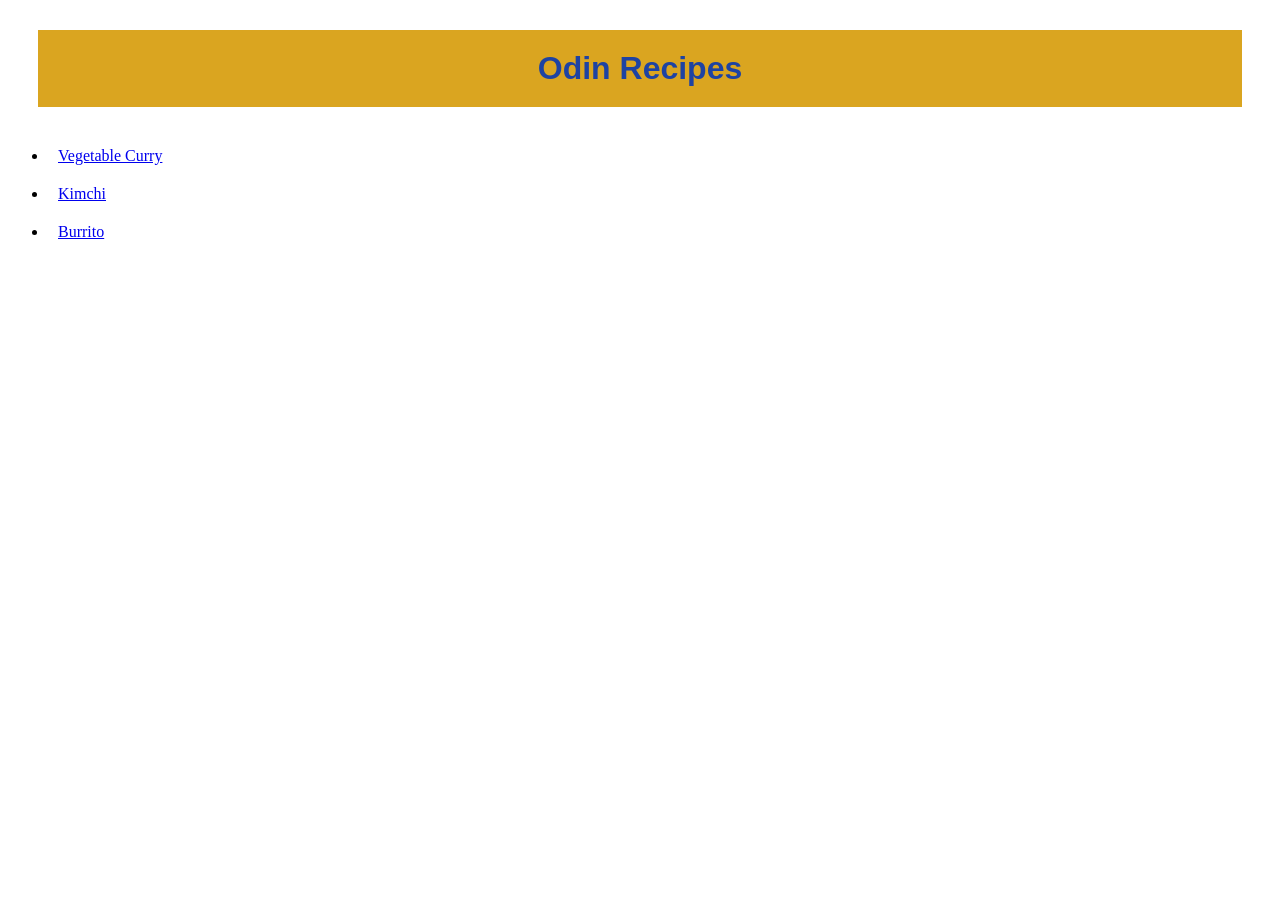
<file: index.html>
<!DOCTYPE html>
<html lang="en">
<head>
    <meta charset="UTF-8">
    <meta name="viewport" content="width=device-width, initial-scale=1.0">
    <title>Odin Recipes</title>
    <link rel="stylesheet" href="styles.css">
</head>
<body>
  <h1>Odin Recipes</h1>
    <ul>  
      <li class="list one"><a href="recipes/veg-curry.html">Vegetable Curry</a></li>
      <li class="list two"><a href="recipes/kimchi.html">Kimchi</a></li>
      <li class="list three"><a href="recipes/burrito.html">Burrito</a></li>
    </ul>  
</body>
</html>
</file>
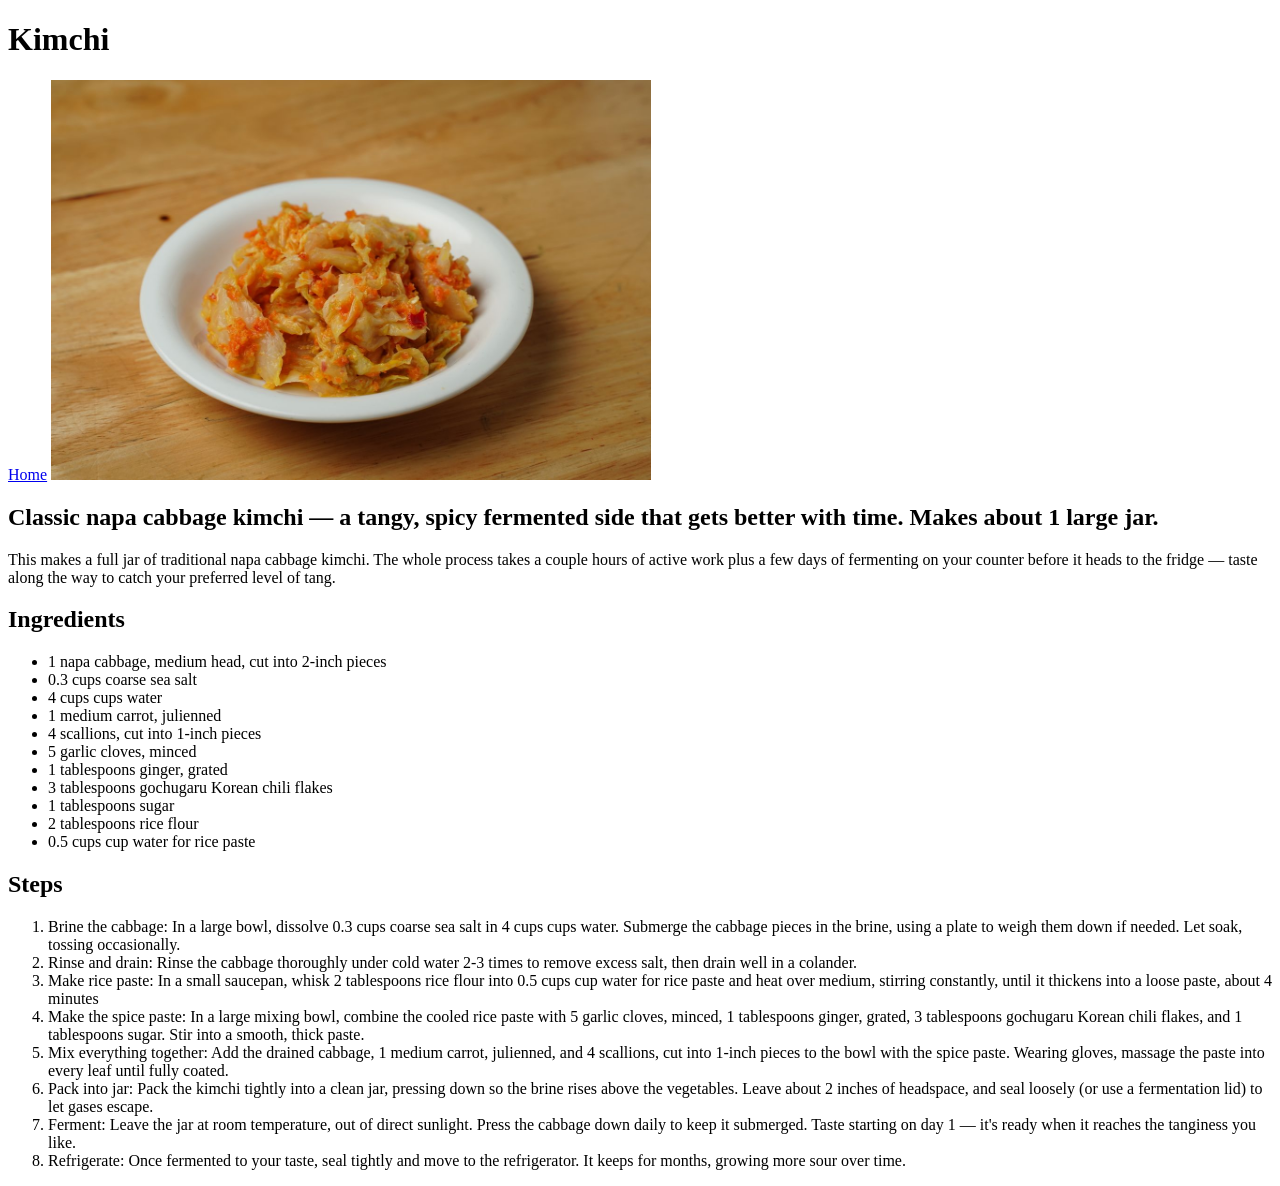
<file: recipes/kimchi.html>
<!DOCTYPE html>
<html lang="en">
<head>
    <meta charset="UTF-8">
    <meta name="viewport" content="width=device-width, initial-scale=1.0">
    <title>Kimchi Recipe</title>
</head>
<body>
  <h1>Kimchi</h1> 
    <a href="../index.html">Home</a>
    <img src="kimchi.png" alt="Savory Korean kimchi
     served in a classic white ceramic bowl on a wooden table." width="600">
  <h2>Classic napa cabbage kimchi — a tangy, spicy fermented side that gets better with time. 
    Makes about 1 large jar.</h2>
      <p>This makes a full jar of traditional napa cabbage kimchi. 
      The whole process takes a couple hours of active work plus a few days of fermenting on your counter
      before it heads to the fridge —
      taste along the way to catch your preferred level of tang.</p>
  <h2>Ingredients</h2>
    <ul>
      <li>1 napa cabbage, medium head, cut into 2-inch pieces</li>
      <li>0.3 cups coarse sea salt</li>
      <li>4 cups cups water</li>
      <li>1 medium carrot, julienned</li>
      <li>4 scallions, cut into 1-inch pieces</li>
      <li>5 garlic cloves, minced</li>
      <li>1 tablespoons ginger, grated</li>
      <li>3 tablespoons gochugaru Korean chili flakes</li>
      <li>1 tablespoons sugar</li>
      <li>2 tablespoons rice flour</li>
      <li>0.5 cups cup water for rice paste</li>
    </ul> 
  <h2>Steps</h2>
    <ol>
      <li>Brine the cabbage: In a large bowl, dissolve 0.3 cups coarse sea salt in 4 cups cups water.
          Submerge the cabbage pieces in the brine,
          using a plate to weigh them down if needed. Let soak, tossing occasionally.</li>
      <li>Rinse and drain: Rinse the cabbage thoroughly under cold water 2-3 times to remove excess salt,
          then drain well in a colander.</li>
      <li>Make rice paste: In a small saucepan, whisk 2 tablespoons rice flour into 0.5 cups cup water
          for rice paste and heat over medium,
          stirring constantly, until it thickens into a loose paste, about 4 minutes</li>
      <li>Make the spice paste: In a large mixing bowl,
          combine the cooled rice paste with 5 garlic cloves, minced, 1 tablespoons ginger, grated,
          3 tablespoons gochugaru Korean chili flakes, and 1 tablespoons sugar. Stir into a smooth, thick paste.</li> 
      <li>Mix everything together: Add the drained cabbage, 1 medium carrot,
          julienned, and 4 scallions, cut into 1-inch pieces to the bowl with the spice paste.
          Wearing gloves, massage the paste into every leaf until fully coated.</li>
      <li>Pack into jar: Pack the kimchi tightly into a clean jar,
          pressing down so the brine rises above the vegetables.
          Leave about 2 inches of headspace, and seal loosely (or use a fermentation lid) to let gases escape.</li>
      <li>Ferment: Leave the jar at room temperature, out of direct sunlight. 
          Press the cabbage down daily to keep it submerged.
          Taste starting on day 1 — it's ready when it reaches the tanginess you like.</li>
      <li>Refrigerate: Once fermented to your taste, seal tightly and move to the refrigerator.
          It keeps for months, growing more sour over time.</li>                           
    </ol>         
</body>
</html>
</file>
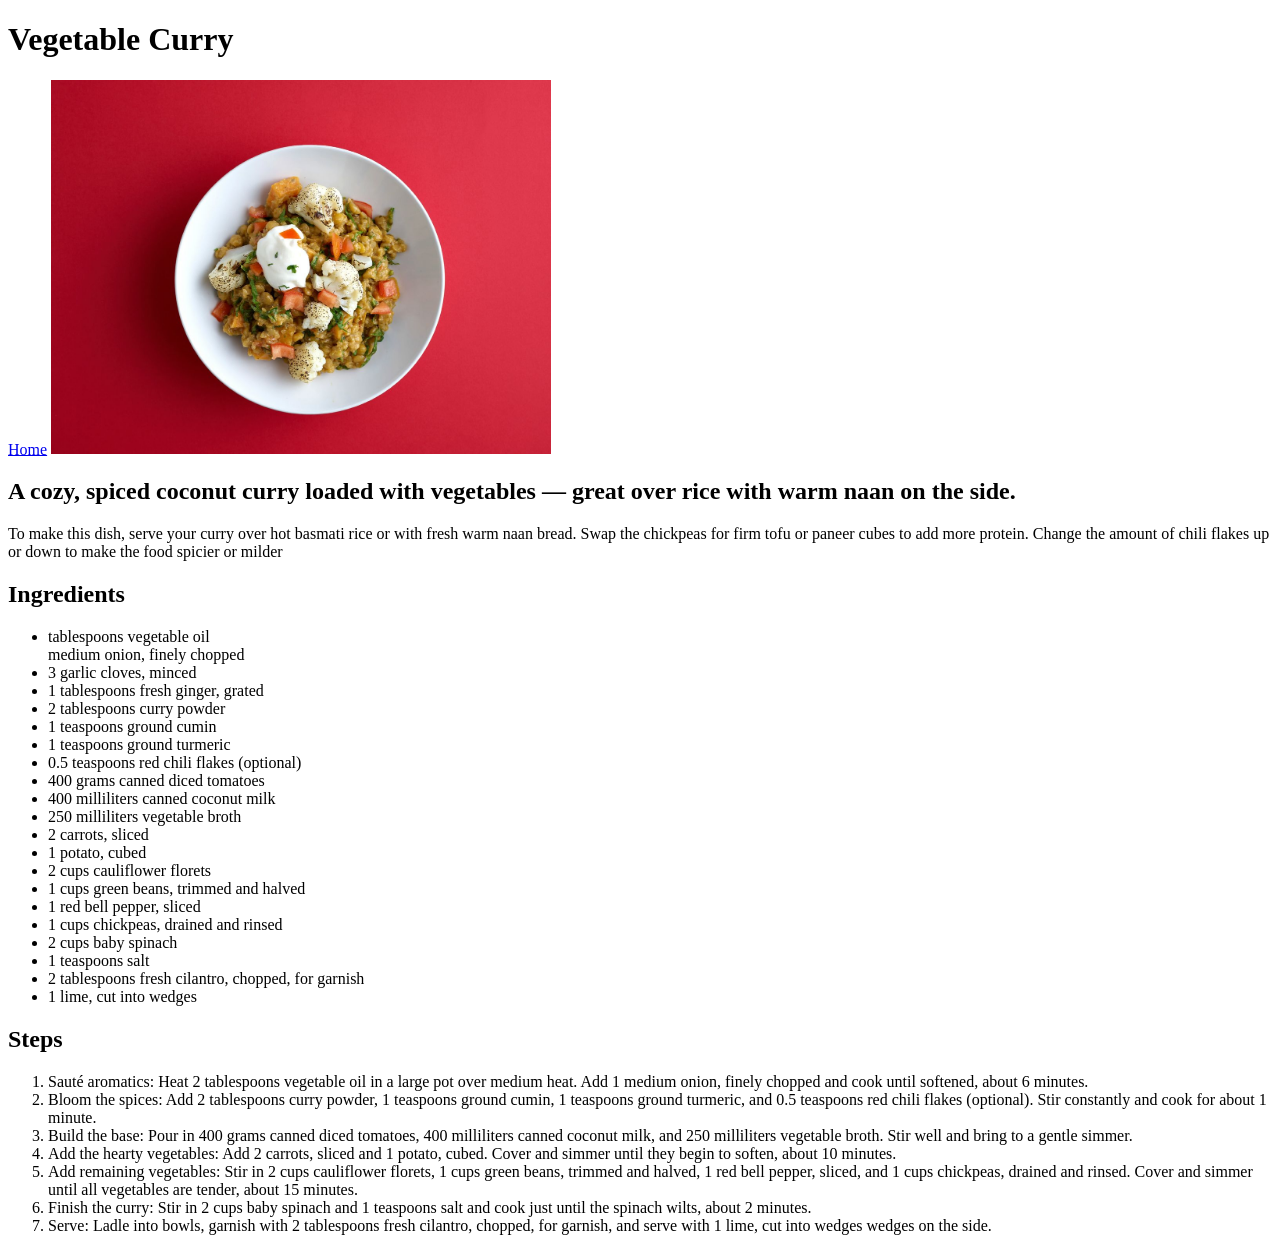
<file: recipes/veg-curry.html>
<!DOCTYPE html>
<html lang="en">
<head>
    <meta charset="UTF-8">
    <meta name="viewport" content="width=device-width, initial-scale=1.0">
    <title>Vegetable Curry Recipe</title>
</head>
<body>
  <h1>Vegetable Curry</h1>
  <a href="../index.html">Home</a>
  <img src="veg-curry.png" alt="Vegetable Curry on red background" width="500">
  <h2>A cozy, spiced coconut curry loaded with vegetables — great over rice with warm naan on the side.</h2>
    <p>To make this dish, serve your curry over hot basmati rice or with fresh warm naan bread. Swap the chickpeas for firm tofu or paneer cubes to add more protein.
     Change the amount of chili flakes up or down to make the food spicier or milder</p>
  <h2>Ingredients</h2>
    <ul> 
      <li>tablespoons vegetable oil</li> 
      <l1>medium onion, finely chopped</l1>
      <li>3 garlic cloves, minced</l1>
      <li>1 tablespoons fresh ginger, grated</l1>
      <li>2 tablespoons curry powder</l1>
      <li>1 teaspoons ground cumin</l1>
      <li>1 teaspoons ground turmeric</l1>
      <li>0.5 teaspoons red chili flakes (optional)</l1>
      <li>400 grams canned diced tomatoes</l1>
      <li>400 milliliters canned coconut milk</l1>
      <li>250 milliliters vegetable broth</l1>
      <li>2 carrots, sliced</l1>
      <li>1 potato, cubed</l1>
      <li>2 cups cauliflower florets</l1>
      <li>1 cups green beans, trimmed and halved</l1>
      <li>1 red bell pepper, sliced</l1>
      <li>1 cups chickpeas, drained and rinsed</l1>
      <li>2 cups baby spinach</l1>
      <li>1 teaspoons salt</l1>
      <li>2 tablespoons fresh cilantro, chopped, for garnish</l1>
      <li>1 lime, cut into wedges</l1>
    </ul>    
    <h2>Steps</h2>
      <ol>
        <li>Sauté aromatics: Heat 2 tablespoons vegetable oil in a large pot over medium heat.
             Add 1 medium onion, finely chopped and cook until softened, about 6 minutes.</li>
        <li>Bloom the spices: Add 2 tablespoons curry powder, 1 teaspoons ground cumin, 1 teaspoons ground turmeric,
             and 0.5 teaspoons red chili flakes (optional). Stir constantly and cook for about 1 minute.</li>
        <li>Build the base: Pour in 400 grams canned diced tomatoes, 400 milliliters canned coconut milk, and 250 milliliters vegetable broth.
             Stir well and bring to a gentle simmer.</li>
        <li>Add the hearty vegetables: Add 2 carrots, sliced and 1 potato, cubed.
             Cover and simmer until they begin to soften, about 10 minutes.</li>
        <li>Add remaining vegetables: Stir in 2 cups cauliflower florets, 1 cups green beans, trimmed and halved, 1 red bell pepper, sliced, and 1 cups chickpeas, drained and rinsed.
             Cover and simmer until all vegetables are tender, about 15 minutes.</li>
        <li>Finish the curry: Stir in 2 cups baby spinach and 1 teaspoons salt and cook just until the spinach wilts,
             about 2 minutes.</li>
        <li>Serve: Ladle into bowls, garnish with 2 tablespoons fresh cilantro, chopped,
             for garnish, and serve with 1 lime, cut into wedges wedges on the side.</li>                                 
      </ol>    
  </body>
</html>
</file>
<file: styles.css>
body {
font-family: 'Franklin Gothic Medium', 'Arial Narrow', Arial, sans-serif;    
}

h1 {
background-color: goldenrod;
color: rgb(30, 67, 162);
text-align: center;
padding: 20px;
margin: 30px;
border: 40px;    
}

.list {
padding: 10px;
font-family: cursive;       
}
</file>
